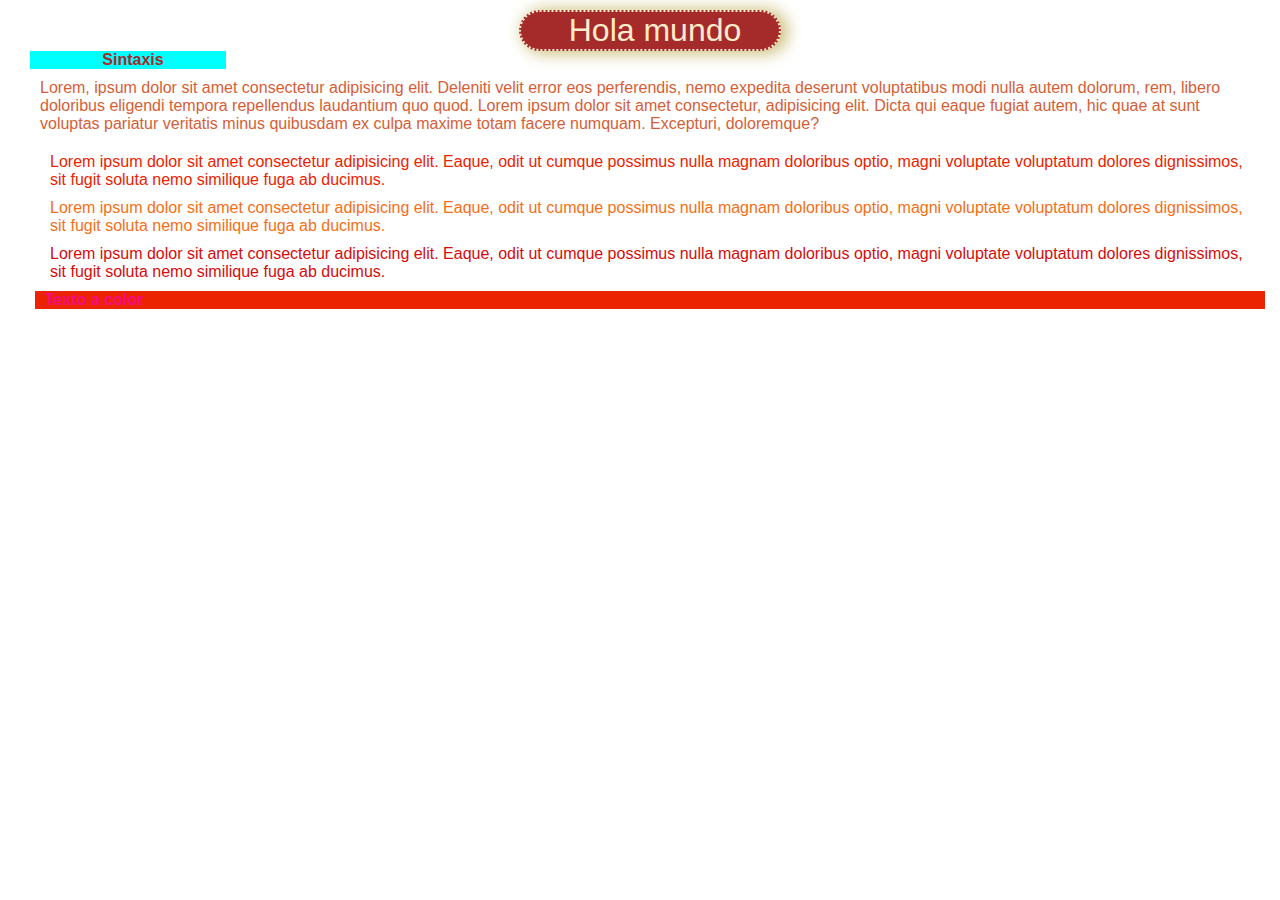
<file: intro/intro/maquillaje.html>
<!DOCTYPE html>
<html lang="en">
<head>
    <meta charset="UTF-8">
    <meta http-equiv="X-UA-Compatible" content="IE=edge">
    <meta name="viewport" content="width=device-width, initial-scale=1.0">
    <link rel="stylesheet" href="css/estilos.css">
    <title>Maquillaje</title>
    <style>
       #titulo{
        margin: auto;
        font-size: 2em;
        font-weight: lighter;
        background-color: brown;
        color: blanchedalmond;
        width: 20%;
        text-align: center;
        border-radius: 50px;
        border-style: dotted;
        border-width: 2px;
        box-shadow: 5px 1px 16px 2px rgb(204 192 125);
       }
       #subtitulo{
        margin: 0;
        text-align: center;
        width: 15%;
        border-radius: 0%;
        background-color:cyan;
        color:brown;
        border-style: none;
        box-shadow: none;
        }
      p{
        margin: 10px;
        ;
      }
    </style>
</head>
<body>
    <h1 style="margin-bottom: 0px; padding-bottom: 0px;" id="titulo">Hola mundo</h1>
    <h1 id="subtitulo">Sintaxis</h1>
    <p class="color-primary4" style="margin:0px;padding:10px;">Lorem, ipsum dolor sit amet consectetur 
        adipisicing elit. 
        Deleniti velit error eos perferendis, nemo expedita deserunt 
        voluptatibus modi nulla autem dolorum, rem, libero doloribus
         eligendi tempora repellendus laudantium quo quod. Lorem ipsum 
         dolor sit amet consectetur, adipisicing elit. Dicta qui eaque 
         fugiat autem, hic quae at sunt voluptas pariatur veritatis minus 
         quibusdam ex culpa maxime totam facere numquam. Excepturi, doloremque?</p>
    <p class="color-primary3">Lorem ipsum dolor sit amet consectetur adipisicing elit. Eaque, odit 
        ut cumque possimus nulla magnam doloribus optio, magni voluptate 
        voluptatum dolores dignissimos, sit fugit soluta nemo similique fuga ab ducimus.</p>
    <p class="color-primary5">Lorem ipsum dolor sit amet consectetur adipisicing elit. Eaque, odit 
        ut cumque possimus nulla magnam doloribus optio, magni voluptate 
        voluptatum dolores dignissimos, sit fugit soluta nemo similique fuga ab ducimus.</p>
    <p class="color-primary2">Lorem ipsum dolor sit amet consectetur adipisicing elit. Eaque, odit 
        ut cumque possimus nulla magnam doloribus optio, magni voluptate 
        voluptatum dolores dignissimos, sit fugit soluta nemo similique fuga ab ducimus.</p>
        <h1 class="color-primary1">Texto a color</h1>
</body>
</html>
</file>
<file: intro/intro/css/estilos.css>
*{
    padding-left: 10px;
    margin: 5px;
    font-size: 16px;
    font-family: Arial, Helvetica, sans-serif;
    color: black;
}
#texto2{
    color: #F56F16;
}
h1{
    background-color: #EB2300;
}
/* paleta de colores */
.color-primary1{color: #F50A83;}
.color-primary2{color: #D60B0B;}
.color-primary3{color: #EB2300;}
.color-primary4{color: #D65E36;}
.color-primary5{color: #F56F16;}
.txt{
    margin: 5px 0px 5px 10px;
    width: 50%;
    height: fit-content;
    border-radius: 5px;
    padding-left: 5px;
    border-style: dotted;
    font-size: 1.3em;
    color: rgb(105, 15, 174);
}
.etiqueta{
    background-color: aquamarine;
    border-radius: 5px;
    border-style: dotted;
}
</file>
